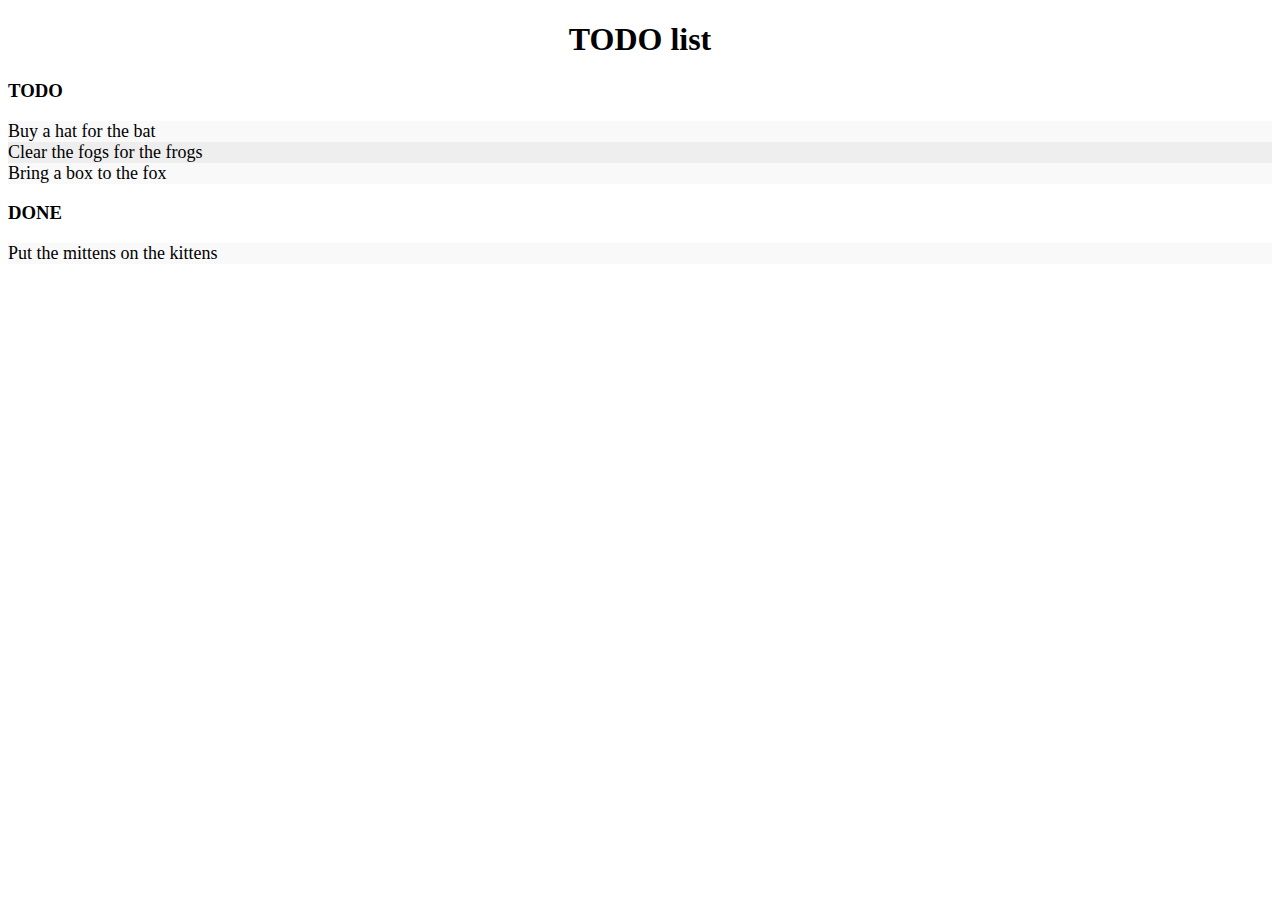
<file: index.html>
<!DOCTYPE html>
<html>
    <head>
        <meta charset="utf-8">
        <title>TODO list</title>
        <link rel="stylesheet" href="style.css" />
    </head>
    <body>
        <h1>TODO list</h1>

        <h3>Todo</h3>
        <ul>
            <li>Buy a hat for the bat</li>
            <li>Clear the fogs for the frogs</li>
            <li>Bring a box to the fox</li>
        </ul>

        <h3>Done</h3>
        <ul>
            <li>Put the mittens on the kittens</li>
        </ul>
    </body>
</html>
</file>
<file: style.css>
h1 {
    text-align: center;
}
h3 {
    text-transform: uppercase;
}
ul {
    margin: 0;
    padding: 0;
}
ul li {
    cursor: pointer;
    position: relative;
    padding: 12px 8px 12 px 40px;
    background: #eee;
    font-size: 18px;
    transition: 0.2s;
    -webkit-user-select: none;
    -moz-user-select: none;
    -ms-user-select: none;
    user-select: none;
}
ul li:nth-child(odd) {
    background: #f9f9f9;
}
ul li:hover {
    background: #ddd;
}
</file>
